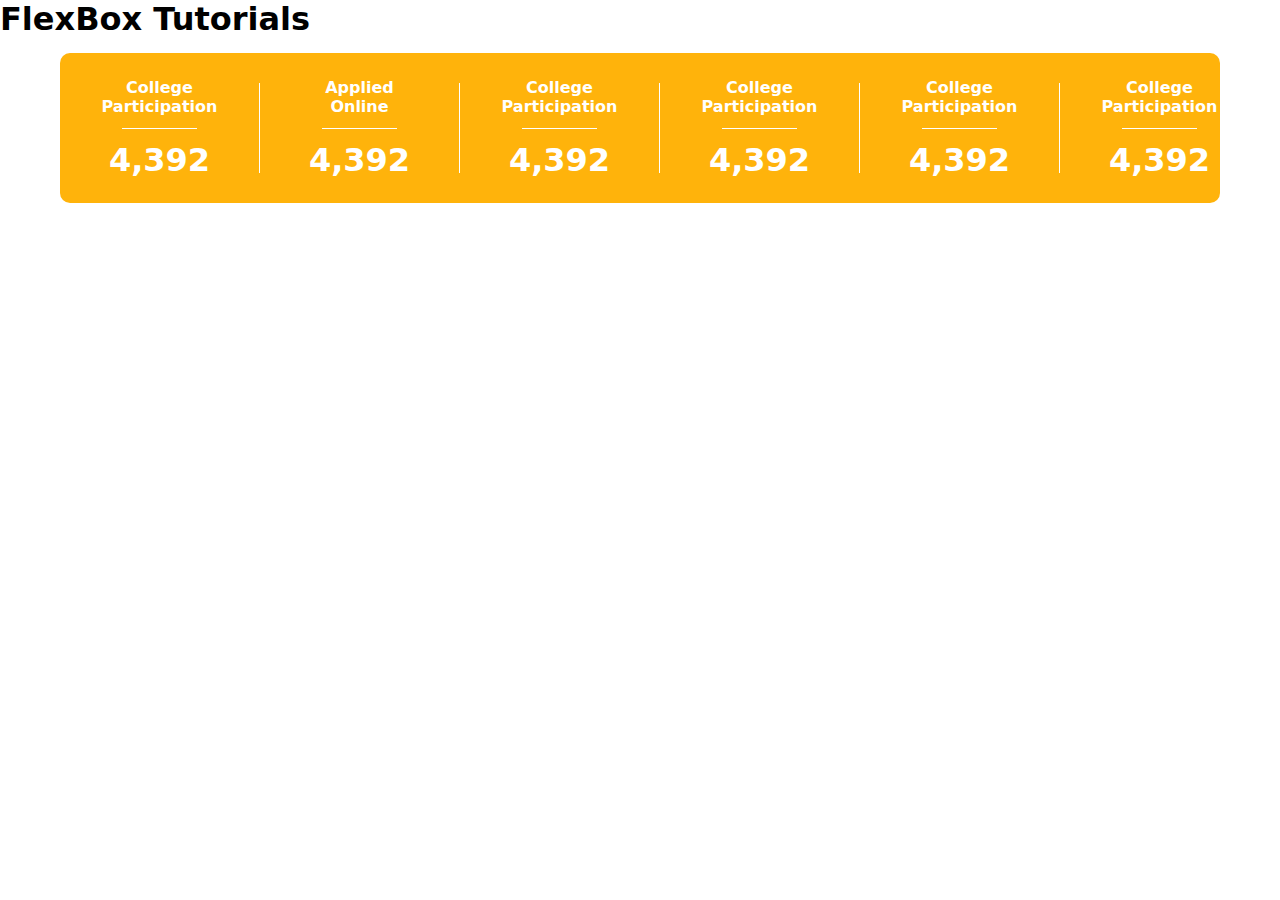
<file: flex/index.html>
<!DOCTYPE html>
<html lang="en">

<head>
    <meta charset="UTF-8">
    <meta name="viewport" content="width=device-width, initial-scale=1.0">
    <link rel="stylesheet" href="style.css">
    <title>FlexBox tutorial</title>
</head>

<body>
    <h1>FlexBox Tutorials</h1>
    <!-- <div class="parent">
        <div class="child">1</div>
        <div class="child">2</div>
        <div class="child">3</div>
        <div class="child">Gudu</div>
        <div class="child">Bapuni</div>
        <div class="child">SmrutiRanjan Das</div>
    </div> -->


    <div class="frame">
        <div class="sams">
            <div class="item">
                <div class="box">
                    <h4>College Participation</h4>
                    <div class="line"></div>
                    <h1>4,392</h1>
                </div>
                <div class="sideline"></div>
            </div>
            <!-- info 1 -->

            <div class="item">
                <div class="box">
                    <h4>Applied <br> Online</h4>
                    <div class="line"></div>
                    <h1>4,392</h1>
                </div>
                <div class="sideline"></div>
            </div>
            <!-- info 1 -->

            <div class="item">
                <div class="box">
                    <h4>College Participation</h4>
                    <div class="line"></div>
                    <h1>4,392</h1>
                </div>
                <div class="sideline"></div>
            </div>
            <!-- info 1 -->

            <div class="item">
                <div class="box">
                    <h4>College Participation</h4>
                    <div class="line"></div>
                    <h1>4,392</h1>
                </div>
                <div class="sideline"></div>
            </div>
            <!-- info 1 -->

            <div class="item">
                <div class="box">
                    <h4>College Participation</h4>
                    <div class="line"></div>
                    <h1>4,392</h1>
                </div>
                <div class="sideline"></div>
            </div>
            <!-- info 1 -->

            <div class="item">
                <div class="box">
                    <h4>College Participation</h4>
                    <div class="line"></div>
                    <h1>4,392</h1>
                </div>
                <div class="sideline"></div>
            </div>
            <!-- info 1 -->
        </div>
    </div>
</body>

</html>
</file>
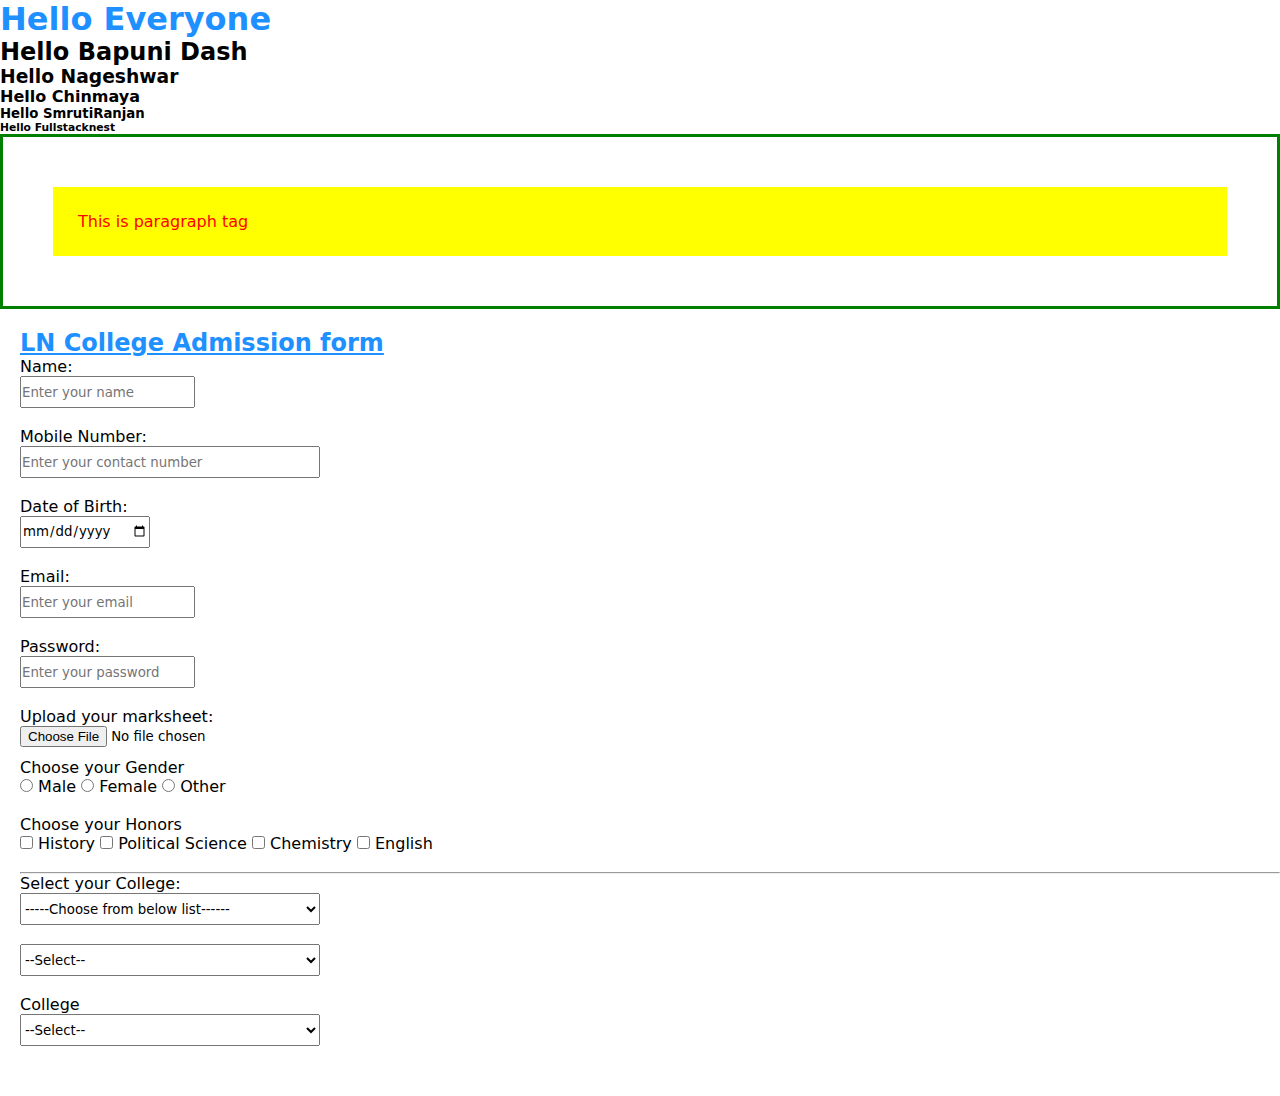
<file: html-rev/index.html>
<!DOCTYPE html>
<html lang="en">

<head>
    <meta charset="UTF-8">
    <meta name="viewport" content="width=device-width, initial-scale=1.0">
    <title>Revision Class</title>
    <link rel="stylesheet" href="css/style.css">

    <!-- Internal CSS -->
    <style>
        * {
            margin: 0;
            padding: 0;
            box-sizing: border-box;
        }
    </style>
</head>


<body>

    <!-- heading tags -->
    <h1 style="color: dodgerblue;">Hello Everyone</h1>
    <h2>Hello Bapuni Dash</h2>
    <h3>Hello Nageshwar</h3>
    <h4>Hello Chinmaya</h4>
    <h5>Hello SmrutiRanjan</h5>
    <h6>Hello Fullstacknest</h6>


    <!-- Inline CSS -->
    <div style="border: 3px solid green;">
        <p class="para-1">This is paragraph
            tag</p>
    </div>

    <form class="form-1" action="">
        <h2 style="color: dodgerblue; text-decoration: underline;">LN College Admission form</h2>

        <div>
            <label for="">Name:</label><br>
            <input class="input" type="text" placeholder="Enter your name">
            <br><br>
        </div>

        <div>
            <label for="">Mobile Number:</label><br>
            <input class="number input" type="number" placeholder="Enter your contact number">
            <br><br>
        </div>

        <div>
            <label for="">Date of Birth:</label><br>
            <input class="input" type="date">
            <br><br>
        </div>

        <div>
            <label for="">Email:</label><br>
            <input class="input" type="email" placeholder="Enter your email">
            <br><br>
        </div>

        <div>
            <label for="">Password:</label><br>
            <input class="input" type="password" placeholder="Enter your password">
            <br><br>
        </div>

        <div>
            <label for="">Upload your marksheet:</label><br>
            <input class="input" type="file">
            <br>
        </div>

        <div>
            <label for="">Choose your Gender</label><br>
            <input type="radio" value="Male" name="gender">&nbsp;Male
            <input type="radio" value="Female" name="gender">&nbsp;Female
            <input type="radio" value="Other" name="gender">&nbsp;Other
            <br><br>
        </div>

        <div>
            <label for="">Choose your Honors</label><br>
            <input type="checkbox" value="History" name="honors">&nbsp;History
            <input type="checkbox" value="Political Science" name="honors">&nbsp;Political Science
            <input type="checkbox" value="Chemistry" name="honors">&nbsp;Chemistry
            <input type="checkbox" value="English" name="honors">&nbsp;English
            <br><br>
        </div>

        <hr>

        <div>
            <label for="">Select your College:</label><br>
            <select class="select">
                <option>-----Choose from below list------</option>
                <option value="LN Collge">LN Collge</option>
                <option value="Karilopatna College">Karilopatna College</option>
                <option value="Korua Womens College">Korua Womens College</option>
            </select>
            <br><br>
        </div>

        <div>
            <select class="select">
                <option value="0">--Select--</option>
                <option value="1">ANGUL</option>
                <option value="2">BALASORE</option>
                <option value="3">BARAGARH</option>
                <option value="4">BHADRAK</option>
                <option value="5">BOLANGIR</option>
                <option value="6">BOUDH</option>
                <option value="7">CUTTACK</option>
                <option value="8">DEOGARH</option>
                <option value="9">DHENKANAL</option>
                <option value="10">GAJAPATI</option>
                <option value="11">GANJAM</option>
                <option value="12">JAGATSINGHPUR</option>
                <option value="13">JAJPUR</option>
                <option value="14">JHARSUGUDA</option>
                <option value="15">KALAHANDI</option>
                <option value="16">KANDHAMAL</option>
                <option value="17">KENDRAPARA</option>
                <option value="18">KEONJHAR</option>
                <option value="19">KHURDA</option>
                <option value="20">KORAPUT</option>
                <option value="21">MALKANAGIRI</option>
                <option value="22">MAYURBHANJ</option>
                <option value="23">NAWARANGPUR</option>
                <option value="24">NAYAGARH</option>
                <option value="25">NUAPADA</option>
                <option value="26">PURI</option>
                <option value="27">RAYAGADA</option>
                <option value="28">SAMBALPUR</option>
                <option value="29">SONEPUR</option>
                <option value="30">SUNDARGARH</option>

            </select>
            <br><br>
        </div>

        <div>
            <label>College</label>
            <div id="UpdatePanelCollege">

                <select class="select">
                    <option selected="selected" value="0">--Select--</option>
                    <option value="2814">+3 KASHI BISWANATH MAHAVIDYALAYA, PAIKASAHI</option>
                    <option value="237">ANCHALIKA (DEGREE) COLLEGE, TALMUL</option>
                    <option value="246">ANGUL MAHILA (DEGREE) MAHAVIDYALAYA, ANGUL</option>
                    <option value="259">ATHAMALLIK (DEGREE) COLLEGE, ATHMALLIK</option>
                    <option value="231">BANTALA (DEGREE) COLLEGE OF HIGHER EDUCATION, BANTALA</option>
                    <option value="243">BAPUJI (DEGREE) COLLEGE, CHHENDIPADA</option>
                    <option value="4070">BINAYAK DEGREE COLLEGE, RANTALEI</option>
                    <option value="3526">FOCUS COLLEGE OF SCIENCE, AMALAPADA</option>
                    <option value="182">GOVERNMENT (AUTONOMOUS) COLLEGE, ANGUL</option>
                    <option value="2160">HINGULA (DEGREE) COLLEGE, SOLADA</option>
                    <option value="4141">JADUNATH SANSKRIT (DEGREE) COLLEGE</option>
                    <option value="258">JANATA (DEGREE) COLLEGE, BOINDA</option>
                    <option value="266">KANIHA (DEGREE) COLLEGE, KANIHA</option>
                    <option value="257">KISHORE NAGAR (DEGREE) COLLEGE, KISHORE NAGAR</option>
                    <option value="5016">MAHIMA JYOTI SCIENCE DEGREE COLLEGE, HAKIMPADA</option>
                    <option value="262">MALYAGIRI (DEGREE) MAHAVIDYALAYA, PALLAHARA</option>
                    <option value="2154">NILAKANTHESWAR (DEGREE) MAHAVIDYALAYA, SOUTH BALANDA</option>
                    <option value="4094">OMM BIDYA BHARATI +3 SCIENCE &amp; ARTS RESIDENTIAL COLLEGE, KANDASAR</option>
                    <option value="267">PABITRA NAGAR (DEGREE) COLLEGE, PARBIL</option>
                    <option value="268">PABITRAMOHAN MEMORIAL (DEGREE) COLLEGE, RENGALI</option>
                    <option value="238">PANCHAGARH SOMANATH SINGH JAGADEV (DEGREE) MAHAVIDYALAYA, BANARPAL</option>
                    <option value="244">PATITAPABAN (DEGREE) MAHAVIDYALAYA, JARAPADA</option>
                    <option value="2997">SIDDHI BINAYAK SCIENCE COLLEGE, SIMILIPADA</option>
                    <option value="275">SILPANCHAL MAHILA (DEGREE) MAHAVIDYALAYA, TALCHER</option>
                    <option value="254">SOLAPADA (DEGREE) MAHAVIDYALAYA, THAKURGARH</option>
                    <option value="273">TALCHER (AUTONOMOUS) COLLEGE, TALCHER</option>
                    <option value="261">UTKALMANI GOPABANDHU (DEGREE) MAHAVIDYALAYA, KHAMAR</option>

                </select>


            </div>
        </div>

    </form>


</body>

</html>
</file>
<file: flex/style.css>
* {
    margin: 0;
    padding: 0;
    font-family: system-ui, -apple-system, BlinkMacSystemFont, 'Segoe UI', Roboto, Oxygen, Ubuntu, Cantarell, 'Open Sans', 'Helvetica Neue', sans-serif;
}



.parent {
    height: 600px;
    border: 1px solid red;

    display: flex;
    /* flex-direction: row; */
    flex-direction: column;
    /* flex-direction: row-reverse; */
    /* gap: 20px; */

    /* justify-content: center; */
    /* align-items: center; */
}

.child {
    width: 150px;
    height: 100px;
    border: 2px solid blue;


    display: flex;
    align-items: center;
    justify-content: center;
}

/* SAMS */
.frame {
    padding: 15px 60px;
}

.sams {
    background-color: #ffb30b;
    width: 100%;
    border-radius: 10px;
    display: flex;
    flex-direction: row;
    align-items: center;
    justify-content: space-around;
}

.box {
    color: white;
    width: 200px;
    /* border: 2px solid white; */

    display: flex;
    flex-direction: column;
    align-items: center;
    justify-content: center;

    text-align: center;
    padding: 10px 25px;
}

.line {
    width: 50%;
    border-top: 1px solid white;
    margin: 12px 0;
}

.sideline {
    border-right: 1px solid white;
    height: 60%;
}

.item {
    display: flex;
    align-items: center;
    height: 150px;
    width: 200px;
}
</file>
<file: html-rev/css/style.css>
/* External CSS */

* {
    font-family: system-ui, -apple-system, BlinkMacSystemFont, 'Segoe UI', Roboto, Oxygen, Ubuntu, Cantarell, 'Open Sans', 'Helvetica Neue', sans-serif;
}

.para-1 {
    color: red;
    background-color: yellow;
    padding: 25px;
    margin: 50px;
}

.form-1 {
    margin-top: 20px;
    margin-left: 20px;
    margin-bottom: 50px;
}

.number,
.select {
    width: 300px;
}

.input,
.select {
    height: 32px;
}
</file>
